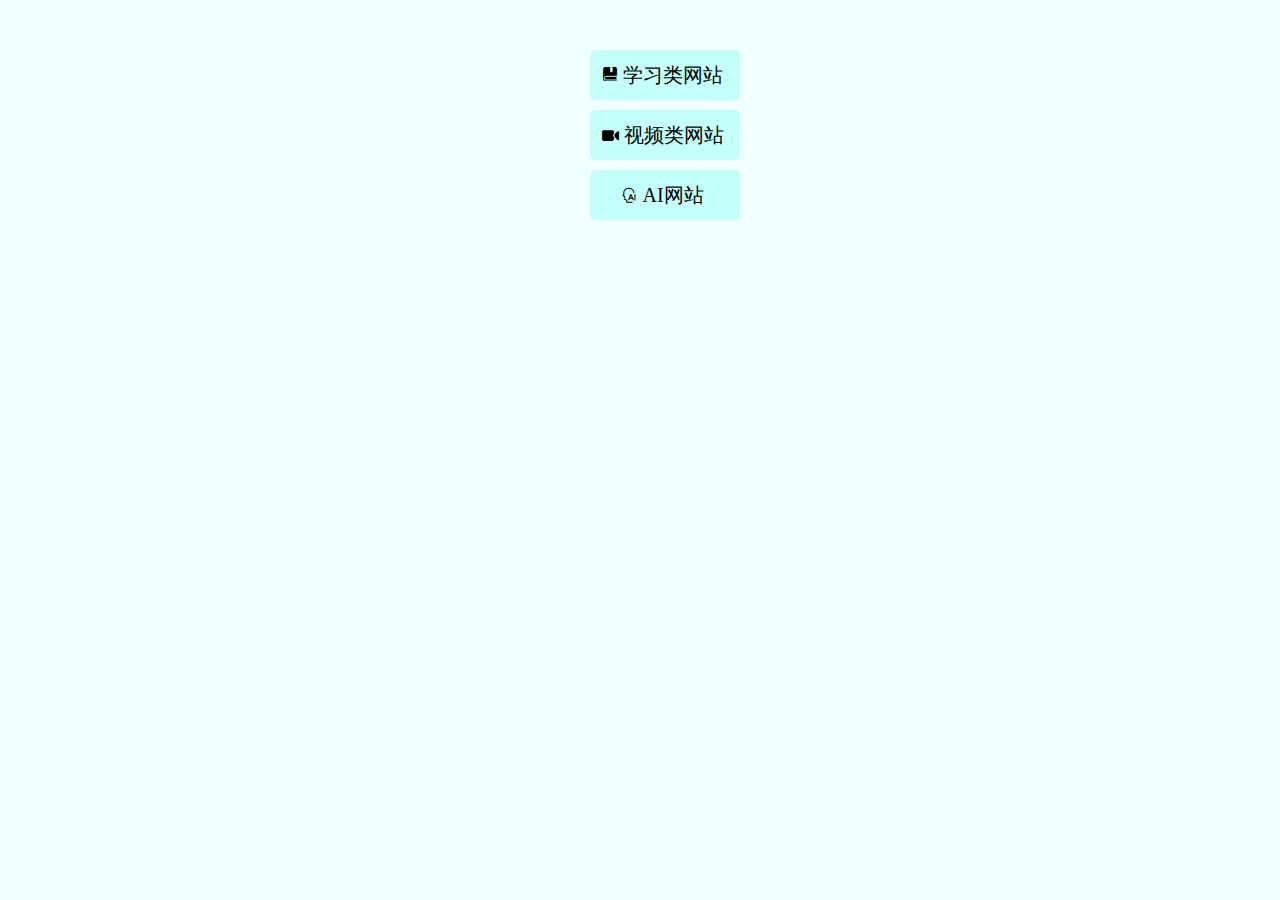
<file: index.html>
<!DOCTYPE html>
<html lang="en">

<head>
    <meta charset="UTF-8">
    <meta name="viewport" content="width=device-width, initial-scale=1.0">
    <title>刘泽宇</title>
    <link rel="stylesheet" href="./font_zr1ltu2ceal/iconfont.css">
    <link rel="stylesheet" href="./font_w3pd584gp8k/iconfont.css">
    <style>
        * {
            list-style: none;
            text-decoration: none;
            font-size: 20px;
            font-family: 仿宋;
            color: black;
            margin: 0;
            padding: 0;
        }

        body{
            background: azure;
        }

        .yijihezi {
            width: 100px;
            margin: 50px auto;
        }

        .yijiliebiao>li {
            background-color: #c5fff9;
            width: 150px;
            height: 50px;
            display: flex;
            justify-content: center;
            align-items: center;
            margin: 10px 0;
            border-radius: 5px;
            position: relative;
        }

        .erjihezi {
            position: absolute;
            top: 0;
            left: 150px;
            width: 150px;
            background-color: #e0ffff;
            border-radius: 5px;
            display: none;
        }

        .erjiliebiao>li {
            display: flex;
            justify-content: center;
            margin: 10px 0;
        }

        .yijiliebiao>li:hover>.erjihezi {
            display: block;
            box-shadow: 20px 20px 20px rgb(206, 255, 251);
            animation:butoumingdu 1s linear 1;
        }
        
        @keyframes butoumingdu {
                0%{
                   opacity: 0;
                }
                100%{
                   opacity: 1.0;
                }                
            }

        a:hover{
                color:lightskyblue
            }
        
    </style>
</head>

<body>
    <div class="yijihezi">
        <ul class="yijiliebiao">
            <li class="iconfont icon-tushu">
                <a href="#">&nbsp学习类网站&nbsp</a>
                <div class="erjihezi">
                    <ul class="erjiliebiao">
                        <li class="iconfont icon-fenlei1-weixuanzhong"><a href="#">内江师范学院</a></li>
                        <li class="iconfont icon-fenlei1-weixuanzhong"><a href="#">智慧树</a></li>
                        <li class="iconfont icon-fenlei1-weixuanzhong"><a href="#">知网</a></li>
                    </ul>
                </div>
            </li>
            <li class="iconfont icon-shipin">
                <a href="#">&nbsp视频类网站&nbsp</a>
                <div class="erjihezi">
                    <ul class="erjiliebiao">
                        <li class="iconfont icon-fenlei1-weixuanzhong"><a href="#">bilibili</a></li>
                        <li class="iconfont icon-fenlei1-weixuanzhong"><a href="#">抖音</a></li>
                        <li class="iconfont icon-fenlei1-weixuanzhong"><a href="#">快手</a></li>
                    </ul>
                </div>
            </li>
            <li class="iconfont icon-wuguan">
                <a href="#">&nbspAI网站&nbsp</a>
                <div class="erjihezi">
                    <ul class="erjiliebiao">
                        <li class="iconfont icon-fenlei1-weixuanzhong"><a href="#">deepseek</a></li>
                        <li class="iconfont icon-fenlei1-weixuanzhong"><a href="#">kimi</a></li>
                        <li class="iconfont icon-fenlei1-weixuanzhong"><a href="#">秘塔</a></li>
                    </ul>
                </div>
            </li>
          
    </div>
</body>


</html>
</file>
<file: font_zr1ltu2ceal/iconfont.css>
@font-face {
  font-family: "iconfont"; /* Project id  */
  src: url('iconfont.ttf?t=1762069675877') format('truetype');
}

.iconfont {
  font-family: "iconfont" !important;
  font-size: 16px;
  font-style: normal;
  -webkit-font-smoothing: antialiased;
  -moz-osx-font-smoothing: grayscale;
}

.icon-tushu:before {
  content: "\f00a1";
}

.icon-shipin:before {
  content: "\f0162";
}

.icon-wuguan:before {
  content: "\ec5f";
}
</file>
<file: font_w3pd584gp8k/iconfont.css>
@font-face {
  font-family: "iconfont"; /* Project id  */
  src: url('iconfont.ttf?t=1762070598916') format('truetype');
}

.iconfont {
  font-family: "iconfont" !important;
  font-size: 16px;
  font-style: normal;
  -webkit-font-smoothing: antialiased;
  -moz-osx-font-smoothing: grayscale;
}

.icon-fenlei1-weixuanzhong:before {
  content: "\e60e";
}
</file>
